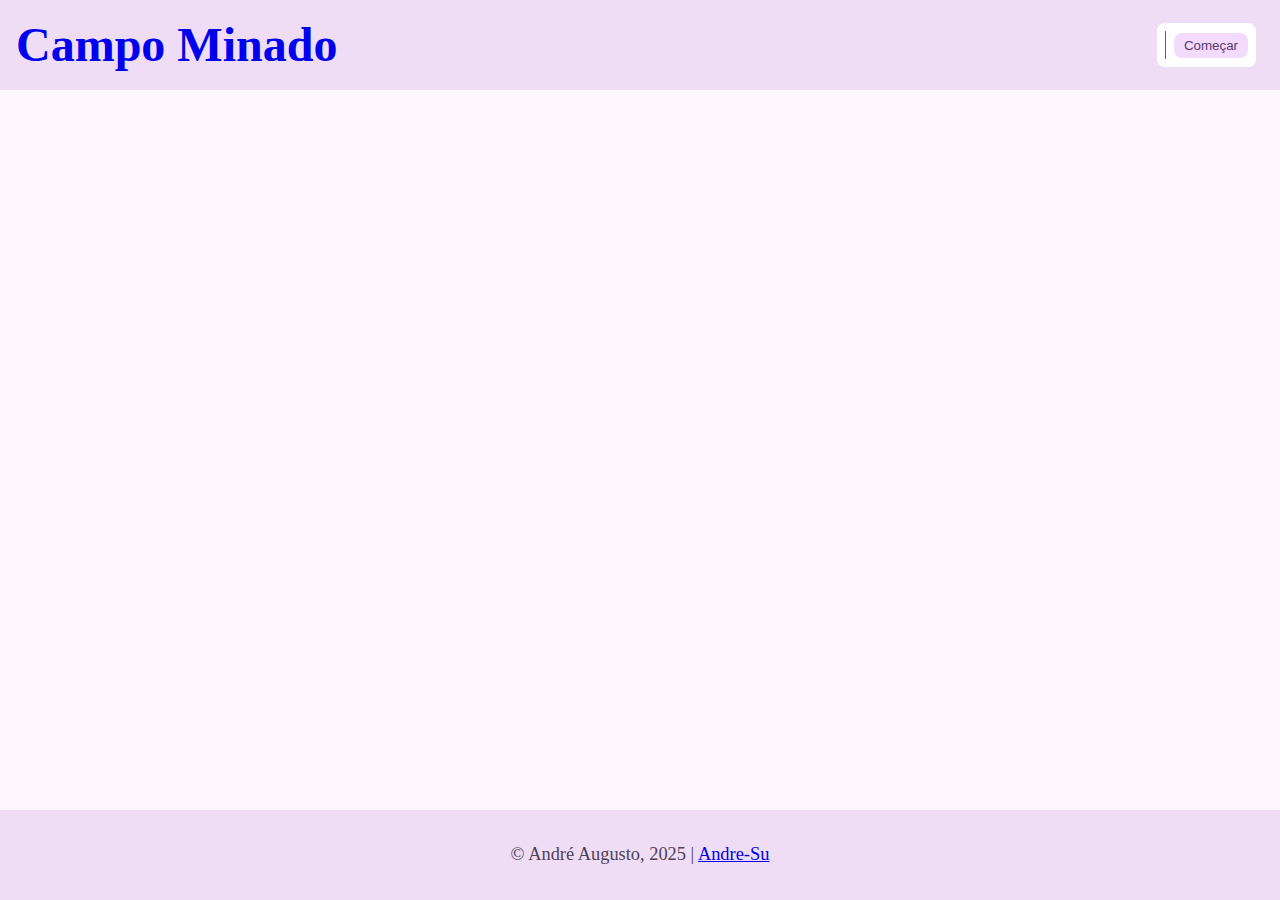
<file: public/index.html>
<!DOCTYPE html>
<html lang="pt-BR">
<head>
    <meta charset="UTF-8">
    <meta name="viewport" content="width=device-width, initial-scale=1.0">
    <link rel="stylesheet" href="./static/css/theme.css">
    <script src="./static/js/game_logic.js" defer></script>
    <link rel="manifest" href="./static/site.webmanifest">
    <title>Campo Minado</title>
</head>
<body>
    <header>
        <nav>
            <h1 id="title">
                <a href="/">
                    Campo Minado
                </a>
            </h1>
            <ul class="app-menu">
                <li class="text-bar" id="message">Clique para iniciar</li>
                <li>
                    <div>
                        <button id="start">Começar</button>
                        <button hidden id="restart">Reiniciar</button>
                    </div>
                </li>
            </ul>
        </nav>
    </header>
    <main>
        <section class="app-container">
            <div class="app-header">
            <div id="game-board">
            </div>
        </section>
    </main>
    <footer>
        <p>
            &copy; André Augusto, 2025 | <a href="http://github.com/Andre-Su">Andre-Su</a><br>
        </p>
    </footer>
</body>
</html>
</file>
<file: public/static/css/theme.css>
@charset "UTF-8";
/* For local compilation: 
sass -w ./scss/theme.scss ./public/static/css/theme.css
*/
@font-face {
  font-family: "Ubuntu-Mono";
  src: url("/static/fonts/Ubuntu_Mono/UbuntuMono-Regular.ttf") format("truetype");
  font-weight: normal;
  font-style: normal;
}
:root {
  --mono-font: "Ubuntu Mono";
  color-scheme: light;
  --md-sys-color-primary: rgb(114 81 136);
  --md-sys-color-surface-tint: rgb(114 81 136);
  --md-sys-color-on-primary: rgb(255 255 255);
  --md-sys-color-primary-container: rgb(243 218 255);
  --md-sys-color-on-primary-container: rgb(89 57 110);
  --md-sys-color-secondary: rgb(103 90 110);
  --md-sys-color-on-secondary: rgb(255 255 255);
  --md-sys-color-secondary-container: rgb(239 220 245);
  --md-sys-color-on-secondary-container: rgb(79 66 86);
  --md-sys-color-tertiary: rgb(129 81 84);
  --md-sys-color-on-tertiary: rgb(255 255 255);
  --md-sys-color-tertiary-container: rgb(255 218 218);
  --md-sys-color-on-tertiary-container: rgb(102 59 61);
  --md-sys-color-error: rgb(186 26 26);
  --md-sys-color-on-error: rgb(255 255 255);
  --md-sys-color-error-container: rgb(255 218 214);
  --md-sys-color-on-error-container: rgb(147 0 10);
  --md-sys-color-background: rgb(255 247 253);
  --md-sys-color-on-background: rgb(30 26 32);
  --md-sys-color-surface: rgb(255 247 253);
  --md-sys-color-on-surface: rgb(30 26 32);
  --md-sys-color-surface-variant: rgb(234 223 234);
  --md-sys-color-on-surface-variant: rgb(75 69 77);
  --md-sys-color-outline: rgb(124 116 126);
  --md-sys-color-outline-variant: rgb(205 195 206);
  --md-sys-color-shadow: rgb(0 0 0);
  --md-sys-color-scrim: rgb(0 0 0);
  --md-sys-color-inverse-surface: rgb(51 47 53);
  --md-sys-color-inverse-on-surface: rgb(247 238 246);
  --md-sys-color-inverse-primary: rgb(223 184 246);
  --md-sys-color-primary-fixed: rgb(243 218 255);
  --md-sys-color-on-primary-fixed: rgb(43 12 64);
  --md-sys-color-primary-fixed-dim: rgb(223 184 246);
  --md-sys-color-on-primary-fixed-variant: rgb(89 57 110);
  --md-sys-color-secondary-fixed: rgb(239 220 245);
  --md-sys-color-on-secondary-fixed: rgb(34 23 41);
  --md-sys-color-secondary-fixed-dim: rgb(210 193 216);
  --md-sys-color-on-secondary-fixed-variant: rgb(79 66 86);
  --md-sys-color-tertiary-fixed: rgb(255 218 218);
  --md-sys-color-on-tertiary-fixed: rgb(51 16 20);
  --md-sys-color-tertiary-fixed-dim: rgb(244 183 185);
  --md-sys-color-on-tertiary-fixed-variant: rgb(102 59 61);
  --md-sys-color-surface-dim: rgb(224 215 223);
  --md-sys-color-surface-bright: rgb(255 247 253);
  --md-sys-color-surface-container-lowest: rgb(255 255 255);
  --md-sys-color-surface-container-low: rgb(250 241 249);
  --md-sys-color-surface-container: rgb(244 235 243);
  --md-sys-color-surface-container-high: rgb(238 230 237);
  --md-sys-color-surface-container-highest: rgb(233 224 232);
  --transparency: 1;
}
@media (prefers-color-scheme: dark) {
  :root {
    color-scheme: dark;
    --md-sys-color-primary: rgb(223 184 246);
    --md-sys-color-surface-tint: rgb(223 184 246);
    --md-sys-color-on-primary: rgb(65 35 86);
    --md-sys-color-primary-container: rgb(89 57 110);
    --md-sys-color-on-primary-container: rgb(243 218 255);
    --md-sys-color-secondary: rgb(210 193 216);
    --md-sys-color-on-secondary: rgb(56 44 62);
    --md-sys-color-secondary-container: rgb(79 66 86);
    --md-sys-color-on-secondary-container: rgb(239 220 245);
    --md-sys-color-tertiary: rgb(244 183 185);
    --md-sys-color-on-tertiary: rgb(76 37 40);
    --md-sys-color-tertiary-container: rgb(102 59 61);
    --md-sys-color-on-tertiary-container: rgb(255 218 218);
    --md-sys-color-error: rgb(255 180 171);
    --md-sys-color-on-error: rgb(105 0 5);
    --md-sys-color-error-container: rgb(147 0 10);
    --md-sys-color-on-error-container: rgb(255 218 214);
    --md-sys-color-background: rgb(22 18 23);
    --md-sys-color-on-background: rgb(233 224 232);
    --md-sys-color-surface: rgb(22 18 23);
    --md-sys-color-on-surface: rgb(233 224 232);
    --md-sys-color-surface-variant: rgb(75 69 77);
    --md-sys-color-on-surface-variant: rgb(205 195 206);
    --md-sys-color-outline: rgb(151 142 152);
    --md-sys-color-outline-variant: rgb(75 69 77);
    --md-sys-color-shadow: rgb(0 0 0);
    --md-sys-color-scrim: rgb(0 0 0);
    --md-sys-color-inverse-surface: rgb(233 224 232);
    --md-sys-color-inverse-on-surface: rgb(51 47 53);
    --md-sys-color-inverse-primary: rgb(114 81 136);
    --md-sys-color-primary-fixed: rgb(243 218 255);
    --md-sys-color-on-primary-fixed: rgb(43 12 64);
    --md-sys-color-primary-fixed-dim: rgb(223 184 246);
    --md-sys-color-on-primary-fixed-variant: rgb(89 57 110);
    --md-sys-color-secondary-fixed: rgb(239 220 245);
    --md-sys-color-on-secondary-fixed: rgb(34 23 41);
    --md-sys-color-secondary-fixed-dim: rgb(210 193 216);
    --md-sys-color-on-secondary-fixed-variant: rgb(79 66 86);
    --md-sys-color-tertiary-fixed: rgb(255 218 218);
    --md-sys-color-on-tertiary-fixed: rgb(51 16 20);
    --md-sys-color-tertiary-fixed-dim: rgb(244 183 185);
    --md-sys-color-on-tertiary-fixed-variant: rgb(102 59 61);
    --md-sys-color-surface-dim: rgb(22 18 23);
    --md-sys-color-surface-bright: rgb(60 56 62);
    --md-sys-color-surface-container-lowest: rgb(16 13 18);
    --md-sys-color-surface-container-low: rgb(30 26 32);
    --md-sys-color-surface-container: rgb(34 30 36);
    --md-sys-color-surface-container-high: rgb(45 40 46);
    --md-sys-color-surface-container-highest: rgb(56 51 57);
    --transparency: 0.85;
  }
}
:root img,
:root video {
  opacity: var(--transparency);
}

html {
  background-color: var(--md-sys-color-background);
}
html body {
  width: 100%;
  height: 100%;
  margin: 0;
  padding: 0;
  background-color: var(--md-sys-color-background);
  font-family: "Ubuntu Mono";
  color: var(--md-sys-color-on-background);
  font-size: 1.15rem;
  line-height: 1.5;
  display: flex;
  flex-direction: column;
  transition-duration: 500ms;
  /* Formatar Títulos */
}
html body h1 {
  font-size: 3rem;
  margin-top: 3rem;
}
@media only screen and (max-width: 768px) {
  html body h1 {
    font-size: 2.5rem;
  }
}
html body h2 {
  font-size: 2.6rem;
  margin-top: 3rem;
}
@media only screen and (max-width: 768px) {
  html body h2 {
    font-size: 2.1rem;
  }
}
html body h3 {
  font-size: 2rem;
  margin-top: 3rem;
}
@media only screen and (max-width: 768px) {
  html body h3 {
    font-size: 1.75rem;
  }
}
html body h4 {
  font-size: 1.44rem;
}
@media only screen and (max-width: 768px) {
  html body h4 {
    font-size: 1.25rem;
  }
}
html body h5 {
  font-size: 1.15rem;
}
html body h6 {
  font-size: 0.96rem;
}
html body h1,
html body h2,
html body h3 {
  margin: 0 0 10px 5px;
  line-height: 1.1;
}
html body p {
  margin: 1.5rem 0;
}
html body p, html body h1, html body h2, html body h3, html body h4, html body h5, html body h6 {
  overflow-wrap: break-word;
}
html body button {
  background-color: var(--md-sys-color-primary-container);
  color: var(--md-sys-color-on-primary-container);
  padding: 5px 10px;
  border: none;
  border-radius: 8px;
}
html body header {
  width: 100vw;
  background-color: var(--md-sys-color-secondary-container);
  color: var(--md-sys-color-on-secondary-container);
  display: flex;
  align-items: center;
  align-content: center;
  justify-content: space-between;
}
html body header nav {
  padding: 0 16px;
  min-height: 10vh;
  display: flex;
  align-items: center;
  align-content: center;
  justify-content: space-between;
  flex-grow: 1;
}
@media only screen and (max-width: 768px) {
  html body header nav {
    flex-direction: column;
  }
}
html body header nav h1 {
  margin: 0;
}
html body header nav h1 a {
  text-decoration: none;
}
html body header nav h1 a:hover {
  text-decoration: underline;
}
html body header nav ul {
  margin: 8px;
  padding: 8px;
  display: flex;
  flex-direction: row;
  column-gap: 8px;
  background-color: var(--md-sys-color-on-secondary);
  color: var(--md-sys-color-secondary);
  border-radius: 8px;
}
html body header nav ul li {
  padding: 0 0 0 8px;
  list-style: none;
  border-left: 1px solid var(--md-sys-color-primary);
}
@media only screen and (max-width: 768px) {
  html body header nav ul li {
    border-left: none;
  }
}
html body header nav ul li:first-child {
  border-left: none;
}
html body main {
  min-height: 80vh;
  display: flex;
  flex-direction: column;
}
html body main .game-container {
  padding: 16px 0;
  display: flex;
  flex-direction: column;
  justify-content: center;
  align-items: center;
  text-align: center;
  width: 100%;
  height: 100%;
  gap: 8px;
  /* Cores para os números */
  /* Responsividade */
}
html body main .game-container .game-board {
  background: var(--md-sys-color-primary-container);
  padding: 0.5rem;
  display: grid;
  align-items: center;
  gap: 0.5rem;
  max-width: 500px;
}
html body main .game-container .cell {
  width: 35px;
  height: 35px;
  display: flex;
  align-items: center;
  justify-content: center;
  font-weight: bold;
  font-size: 16px;
  border: 2px solid #ccc;
  border-radius: 4px;
  cursor: pointer;
  transition: all 0.2s;
  background: var(--md-sys-color-primary);
}
html body main .game-container .cell:hover {
  background: var(--md-sys-color-secondary);
  transform: scale(1.05);
}
html body main .game-container .cell.revealed {
  background: var(--md-sys-color-on-primary);
  cursor: default;
}
html body main .game-container .cell.flagged {
  background: linear-gradient(135deg, var(--md-sys-color-tertiary-container), var(--md-sys-color-on-tertiary));
}
html body main .game-container .cell.mine {
  background: var(--md-sys-color-error-container);
  color: var(--md-sys-color-on-error-container);
}
html body main .game-container .cell[data-value="1"] {
  color: #007bff;
}
html body main .game-container .cell[data-value="2"] {
  color: #28a745;
}
html body main .game-container .cell[data-value="3"] {
  color: #dc3545;
}
html body main .game-container .cell[data-value="4"] {
  color: #6f42c1;
}
html body main .game-container .cell[data-value="5"] {
  color: #fd7e14;
}
html body main .game-container .cell[data-value="6"] {
  color: #20c997;
}
html body main .game-container .cell[data-value="7"] {
  color: #000;
}
html body main .game-container .cell[data-value="8"] {
  color: #6c757d;
}
html body main .game-container .message {
  border-radius: 8px;
  padding: 0 8px;
  font-weight: bold;
  font-size: 1.2em;
}
html body main .game-container .message.win {
  background: var(--md-sys-color-secondary-container);
  color: var(--md-sys-color-on-secondary-container);
}
html body main .game-container .message.lose {
  background: var(--md-sys-color-error-container);
  color: var(--md-sys-color-on-error-container);
}
@media (max-width: 600px) {
  html body main .game-container .cell {
    width: 30px;
    height: 30px;
    font-size: 14px;
  }
  html body main .game-container .difficulty {
    flex-wrap: wrap;
  }
}
html body footer {
  min-height: 10vh;
  background-color: var(--md-sys-color-secondary-container);
  color: var(--md-sys-color-on-secondary-container);
  display: flex;
  align-items: center;
  justify-content: center;
}
html body footer p {
  margin: 5px 0;
}
html body .hidden {
  display: none;
}

/*# sourceMappingURL=theme.css.map */
</file>
